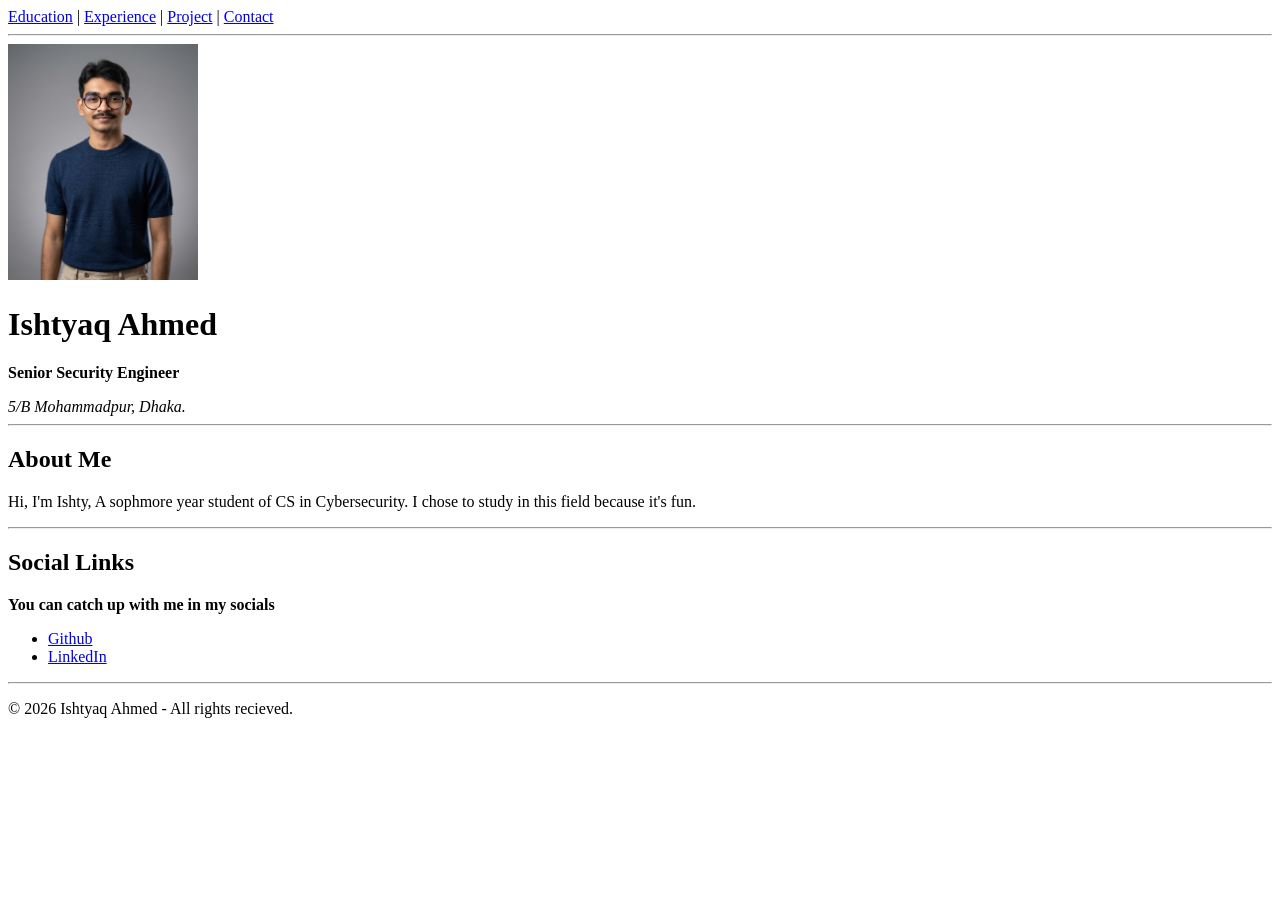
<file: lab/portfolio/index.html>
<!DOCTYPE html>
<html lang="en">
<head>
  <meta charset="UTF-8">
  <meta name="viewport" content="width=device-width, initial-scale=1.0">
  <title>Ishtyaq Ahmed.</title>
</head>
<body>
  <!-- Navigation -->

   <nav>
    <a href="./html/education.html">Education</a> |
    <a href="./html/experience.html">Experience</a> |
    <a href="./html/project.html">Project</a> |
    <a href="./html/contact.html">Contact</a>
   </nav>

   <hr>
   <!-- Header -->
    <header>
      <img src="./image/profile.png" alt="Profile picture" width="15%">
      <h1>Ishtyaq Ahmed</h1>
      <p><strong>Senior Security Engineer</strong></p>
      <address>
        5/B Mohammadpur, Dhaka.
      </address>
    </header>
    <hr>
      <!-- bio -->
       <section>
        <h2>About Me</h2>
        <p>Hi, I'm Ishty, A sophmore year student of CS in Cybersecurity. I chose to study in this field because it's fun.</p>
       </section>
       <hr>

       <!-- Social Links -->
        <section>
          <h2>Social Links</h2>
          <p><strong>You can catch up with me in my socials</strong></p>
          <ul>
            <li>
              <a href="https://www.github.com/Ishtyahmd">Github</a>
            </li>

            <li>
              <a href="https://www.linkedin.com/in/ishtyahmed">LinkedIn</a>
            </li>
          </ul>
        </section>

        <hr>
        <!-- footer -->
        <footer>
          <p>&copy; 2026 Ishtyaq Ahmed - All rights recieved.</p>
        </footer>

</body>
</html>
</file>
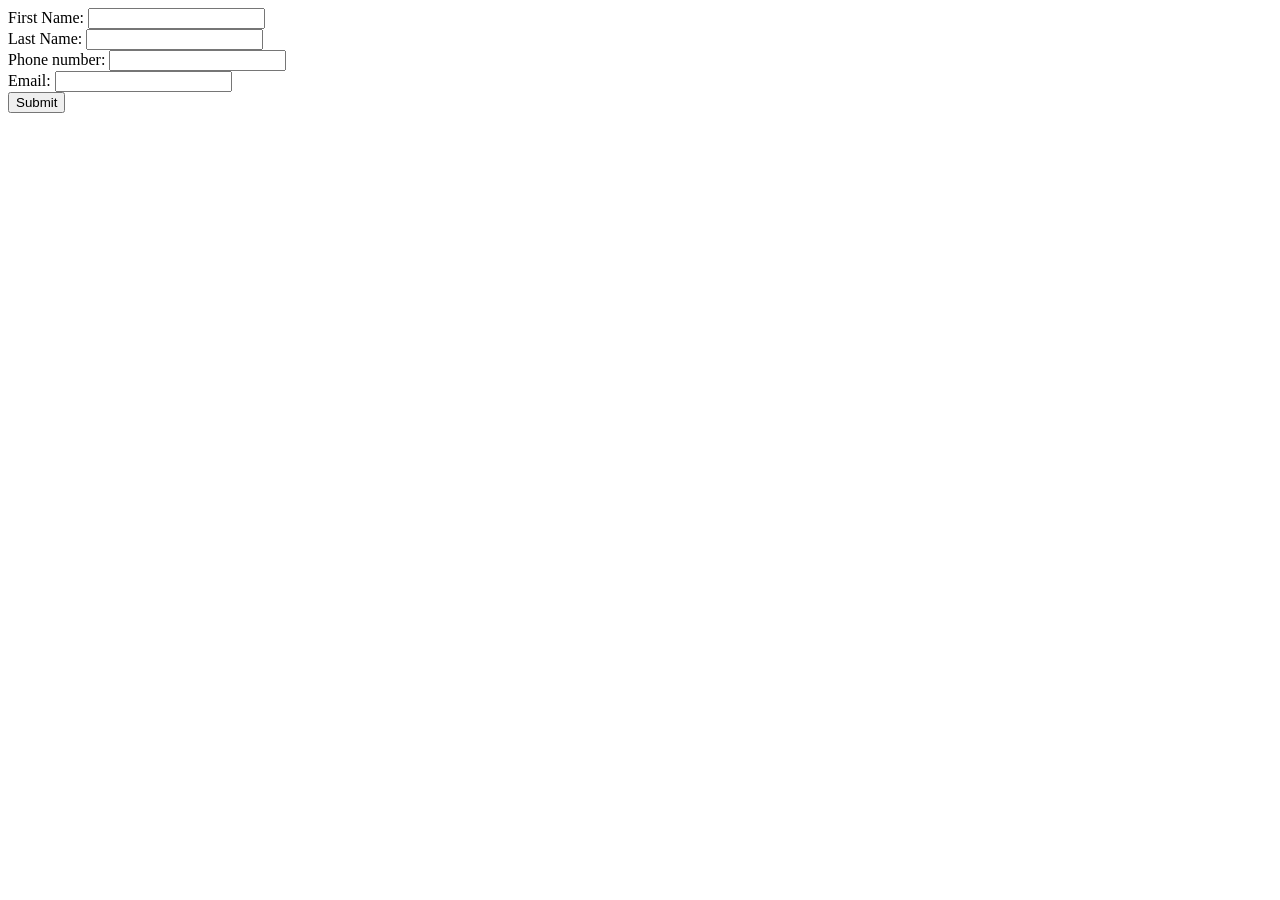
<file: lab/dom.html>
<html>
    <head>
    <script>
    document.getElementById("myForm").addEventListener("submit", function(event) {
        var fname = document.getElementById("fname").value;
        var lname = document.getElementById("lname").value;
        var number = document.getElementById("num").value;
        var email = document.getElementById("mail").value;
            if (fname == "" || lname == "" || mail == "" || num == "") {
                alert("Name must be filled out");
                event.preventDefault();
            }
    });

    function validateForm() {
        var fname = document.getElementById("fname").value;
        var lname = document.getElementById("lname").value;
        var lname = document.getElementById("num").value;
        var lname = document.getElementById("mail").value;
            if (fname == "" || lname == "" || mail == "" || num == "") {
                alert("Name must be filled out");
                return event.preventDefault();
             }
        }
</script>
</head>
<body>

<form name="myForm"onsubmit="return validateForm()" method="post">
    <label for="first-name">First Name:</label>
    <input type="text" id="fname" name="fname"><br>
    <label for="last-name">Last Name:</label>
     <input type="text" id="lname" name="lname"><br>
     <label for="number">Phone number:</label>
    <input type="number" id="num" name="number"><br>
    <label for="mail">Email:</label>
     <input type="email" id="mail" name="e-mail"><br>

     <input type="submit" value="Submit">
</form>
</body>
</html>
</file>
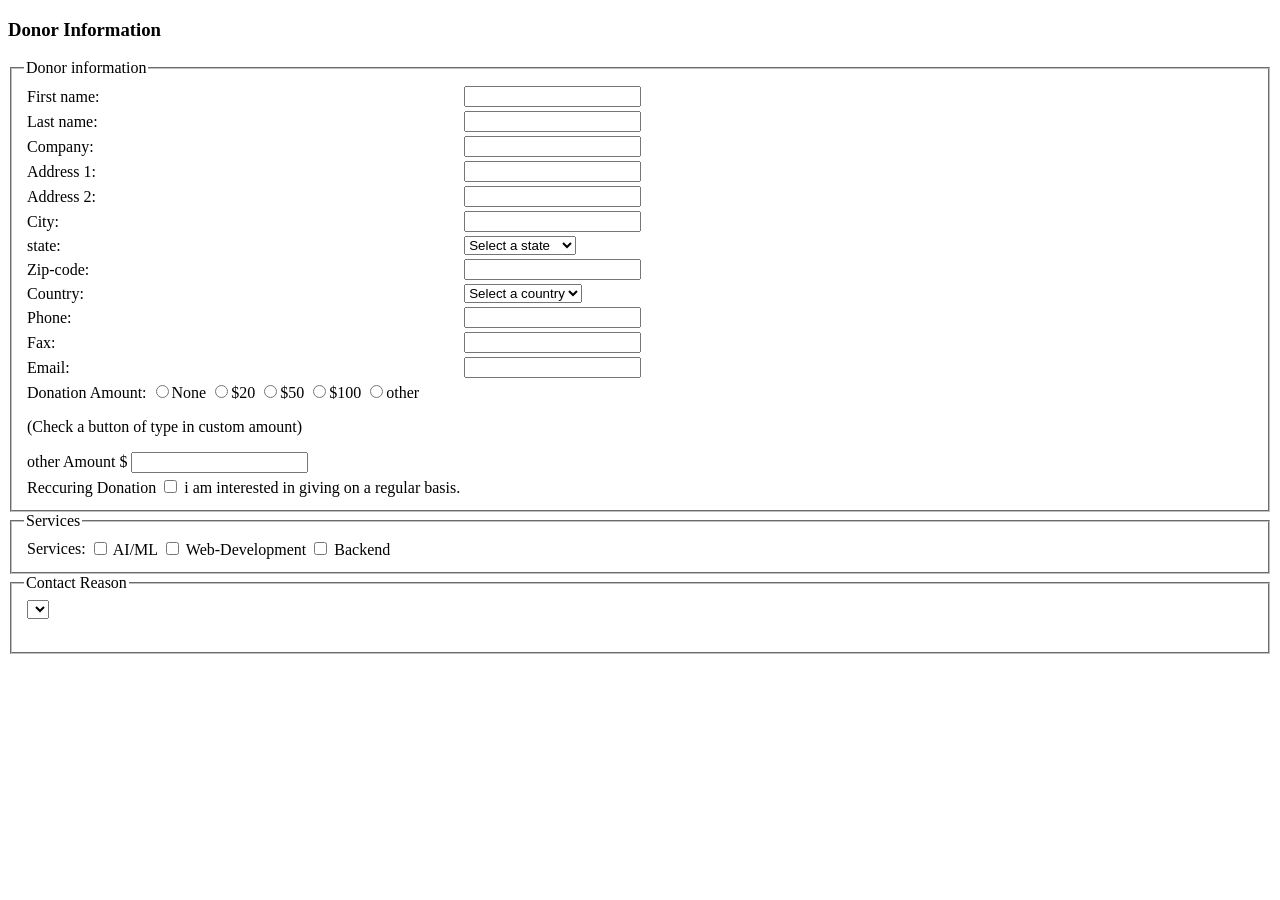
<file: lab/Donor Info.html>
<!DOCTYPE html>
<html lang="en">
<head>
    <meta charset="UTF-8">
    <meta name="viewport" content="width=device-width, initial-scale=1.0">
    <title>Donation</title>
</head>
<body>
    <h3>Donor Information</h3>
    <!-- Donor information form-->
     <form method="post">
        <fieldset>
            <legend>Donor information</legend>

            <table>
                <tr>
                    <td><label for="name">First name:</label></td>
                    <td><input type="text" id="First-name" name="Fname" required></td>
                </tr>

                <tr>
                    <td><label for="name">Last name:</label></td>
                    <td><input type="text" id="Last-name" name="Lname" required></td>
                </tr>

                <tr>
                    <td><label for="company">Company:</label>
                    <td><input type="text" id="workplace" name="job"></td>
                </tr>

                <tr>
                    <td><label for="address">Address 1:</label></td>

                    <td><input type="text" id="add1" name="address1" required></td>
                </tr>

                <tr>
                    <td><label for="address">Address 2:</label></td>

                    <td><input type="text" id="add2" name="address2"></td>
                </tr>

                <tr>
                    <td><label for="address">City:</label></td>

                    <td><input type="text" id="city" name="city" required></td>
                </tr>

                <tr>
                    <td><label for="state">state:</label></td>

                    <td>
                        <select name="state" id="state" required>
                            <option value="select">Select a state</option>
                            <option value="Mdpur">Mohammadpur</option>
                            <option value="Mirpur">Mirpur</option>
                            <option value="dmd">Dhanmondi</option>
                            <option value="uttra">Uttara</option>
                        </select>
                    </td>
                </tr>

                <tr>
                    <td><label for="code">Zip-code:</label></td>

                    <td><input type="number" id="zip" name="zip-code"></td>
                </tr>

                <tr>
                    <td><label for="state">Country:</label></td>

                    <td>
                        <select name="cntry" id="cntry" required>
                            <option value="select">Select a country</option>
                            <option value="Bd">Bangladesh</option>
                            <option value="US">USA</option>
                            <option value="UK">United Kingdom</option>
                            <option value="ESP">Spain</option>
                        </select>
                    </td>
                </tr>

                <tr>
                    <td><label for="number">Phone:</label></td>

                    <td><input type="number" id="num" name="num"></td>
                </tr>

                <tr>
                    <td><label for="fx-code">Fax:</label></td>

                    <td><input type="number" id="fax" name="fax"></td>
                </tr>

                <tr>
                    <td><label for="email">Email:</label></td>

                    <td><input type="email" id="email" name="email" required></td>
                </tr>

                <tr>
                    <td>
                        <label for="gender">Donation Amount:</label>

                        <input type="radio" name="none" value="none">None

                        <input type="radio" name="20" value="20">$20

                        <input type="radio" name="50" value="50">$50

                        <input type="radio" name="50" value="100">$100

                        <input type="radio" name="Gender" value="other">other

                        <p>(Check a button of type in custom amount)</p>

                        <label for="custom"> other Amount $</label>
                        <input type="number" name="amount" id="amount">
                    </td>
                </tr>

                <tr>
                    <td>
                         <label for="continue donation">Reccuring Donation</label>
                        <input type="checkbox" name="donation" id="donation"> i am interested in giving on a regular basis.
                    </td>
                </tr>
            </table>
        </fieldset>

        <!--Services-->
        <fieldset>
            <legend>Services</legend>

            <table>
                <td><Label>Services:</Label></td>

                <td><input type="checkbox" name="AI/ML" id="ai-ml"> AI/ML</td>

                <td><input type="checkbox" name="Web" id="web-dev"> Web-Development</td>

                <td><input type="checkbox" name="backend" id="backend"> Backend</td>
            </table>
        </fieldset>

        <!--Contact reason-->
        <fieldset>
            <legend>Contact Reason</legend>

            <table>

                <td><select name="--Contact id="Contact"></select>
                <option value="job"></option></td>

            </table>
        </fieldset>
     </form>
</body>
</html>
</file>
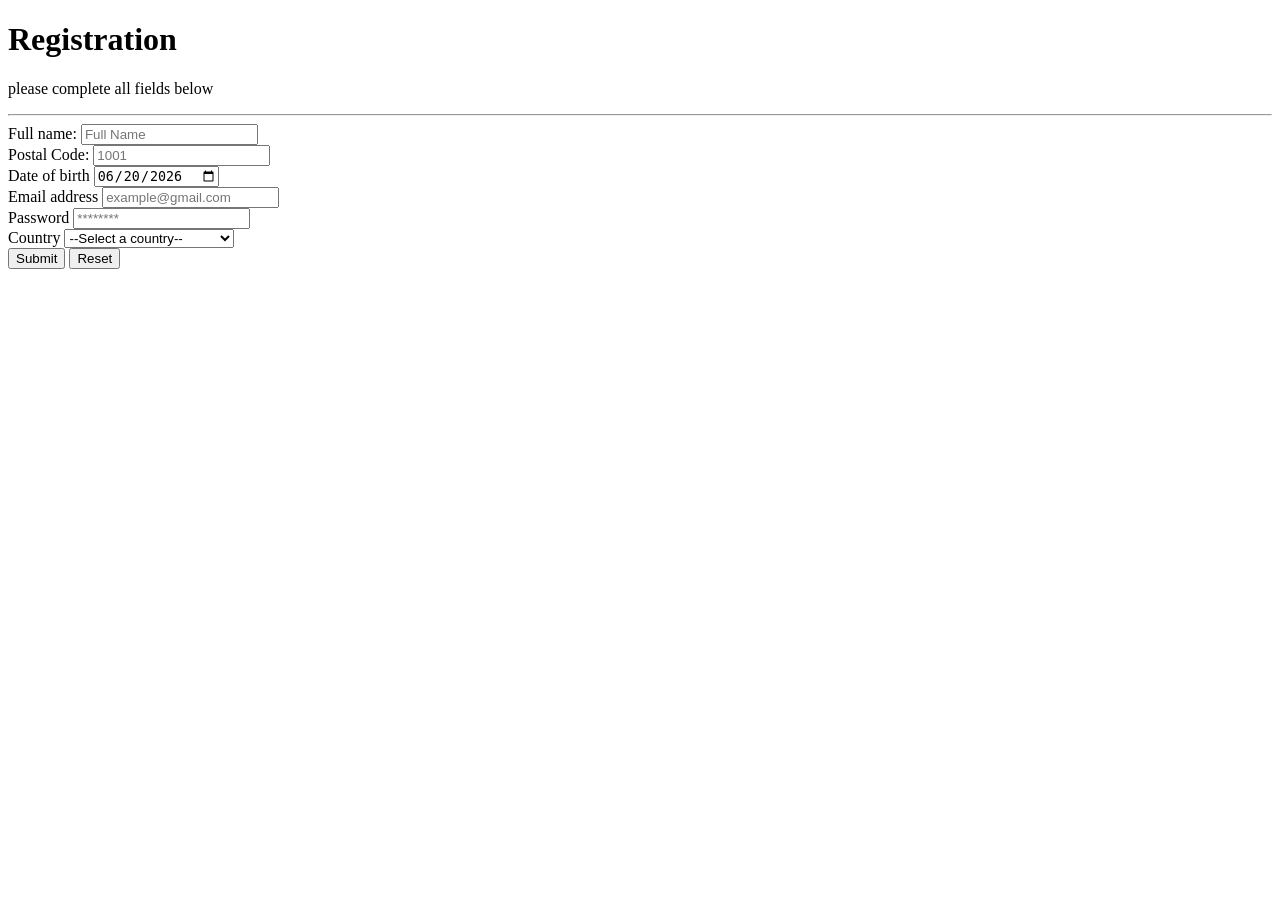
<file: lab/form2.html>
<!DOCTYPE html>
<html lang="en">
<head>
    <meta charset="UTF-8">
    <meta name="viewport" content="width=device-width, initial-scale=1.0">
    <title>Document</title>
    <link rel="stylesheet" href="">
</head>
<body>
    <form class="form-card">
        <div class="card-header">
            <h1 class="Heading">Registration</h2>
            <p class=" minitext">please complete all fields below</p>
        </div>
        <hr>

        <div class="form-body">

            <div class="field">
                <label for="name">Full name:</label>
                <input type="text" name="name" id="Fullname" placeholder="Full Name">
            </div>

            <div class="postal">
                <label for="postal-code">Postal Code:</label>
                <input type="number" id="postal-code" placeholder="1001">
            </div>

            <div class="field">
                <label for="dob">Date of birth</label>
                <input type="date" id="dob" value="2026-06-20">
            </div>

            <div class="field">
                <label for="email">Email address</label>
                <input type="email" id="mail" placeholder="example@gmail.com">
            </div>

            <div class="field">
                <label for="password">Password</label>
                <input type="password" id="pwd" placeholder="********">
            </div>

            <div class="field">
                <label for="country">Country</label>
                <select name="country" id="cntry">
                    <option value="" selected disabled>--Select a country--</option>
                    <option value="bd">Bangladesh</option>
                    <option value="aus">Australia</option>
                    <option value="uk">United Kingdom</option>
                    <option value="esp">Spain</option>
                    <option value="usa">United States of America</option>
                </select>
            </div>

            <div class="buttons">
                <button type="submit" class="btn-primary">Submit</button>
                <button type="reset" class="btn-secondary">Reset</button>
            </div>
        </div>
    </form>
</body>
</html>
</file>
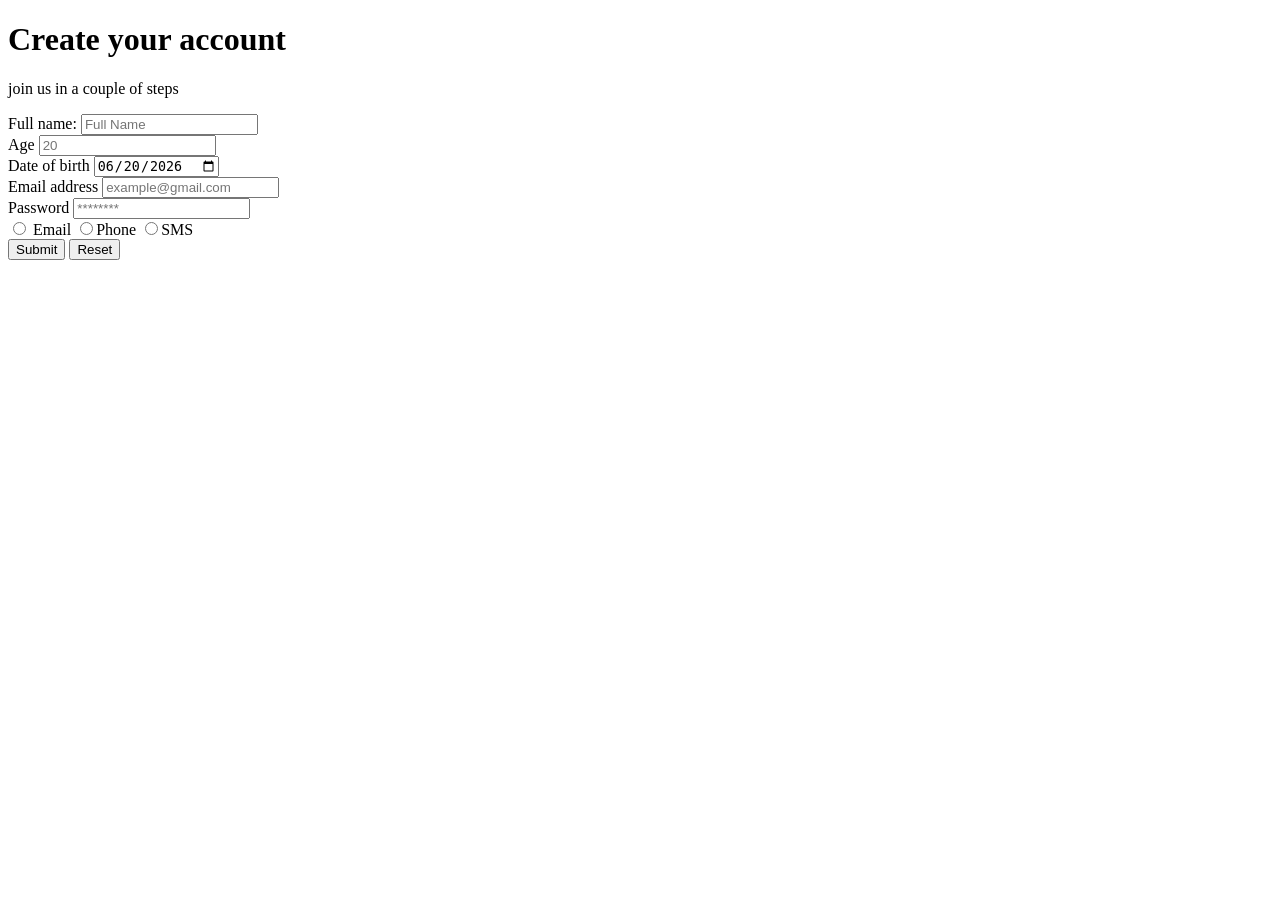
<file: lab/form3.html>
<!DOCTYPE html>
<html lang="en">
<head>
    <meta charset="UTF-8">
    <meta name="viewport" content="width=device-width, initial-scale=1.0">
    <title>Document</title>
    <link rel="stylesheet" href="">
</head>
<body>
    <form class="form-card">
        <div class="card-header">
            <h1 class="Heading">Create your account</h2>
            <p class=" minitext">join us in a couple of steps</p>
        </div>

        <div class="form-body">

            <div class="field">
                <label for="name">Full name:</label>
                <input type="text" name="name" id="Fullname" placeholder="Full Name">
            </div>

            <div class="field">
                <label for="dob">Age</label>
                <input type="number" id="age" placeholder="20">
            </div>

            <div class="field">
                <label for="dob">Date of birth</label>
                <input type="date" id="dob" value="2026-06-20">
            </div>

            <div class="field">
                <label for="email">Email address</label>
                <input type="email" id="mail" placeholder="example@gmail.com">
            </div>

            <div class="field">
                <label for="password">Password</label>
                <input type="password" id="pwd" placeholder="********">
            </div>

            <div class="radio">
            <label><input type="radio" name="contact" value="mail"> Email</label>
            <label><input type="radio" name="contact" value="phone">Phone</label>
            <label><input type="radio" name="contact" value="SMS">SMS</label>
            </div>

            <div class="buttons">
                <button type="submit" class="btn-primary">Submit</button>
                <button type="reset" class="btn-secondry">Reset</button>
            </div>
        </div>
    </form>
</body>
</html>
</file>
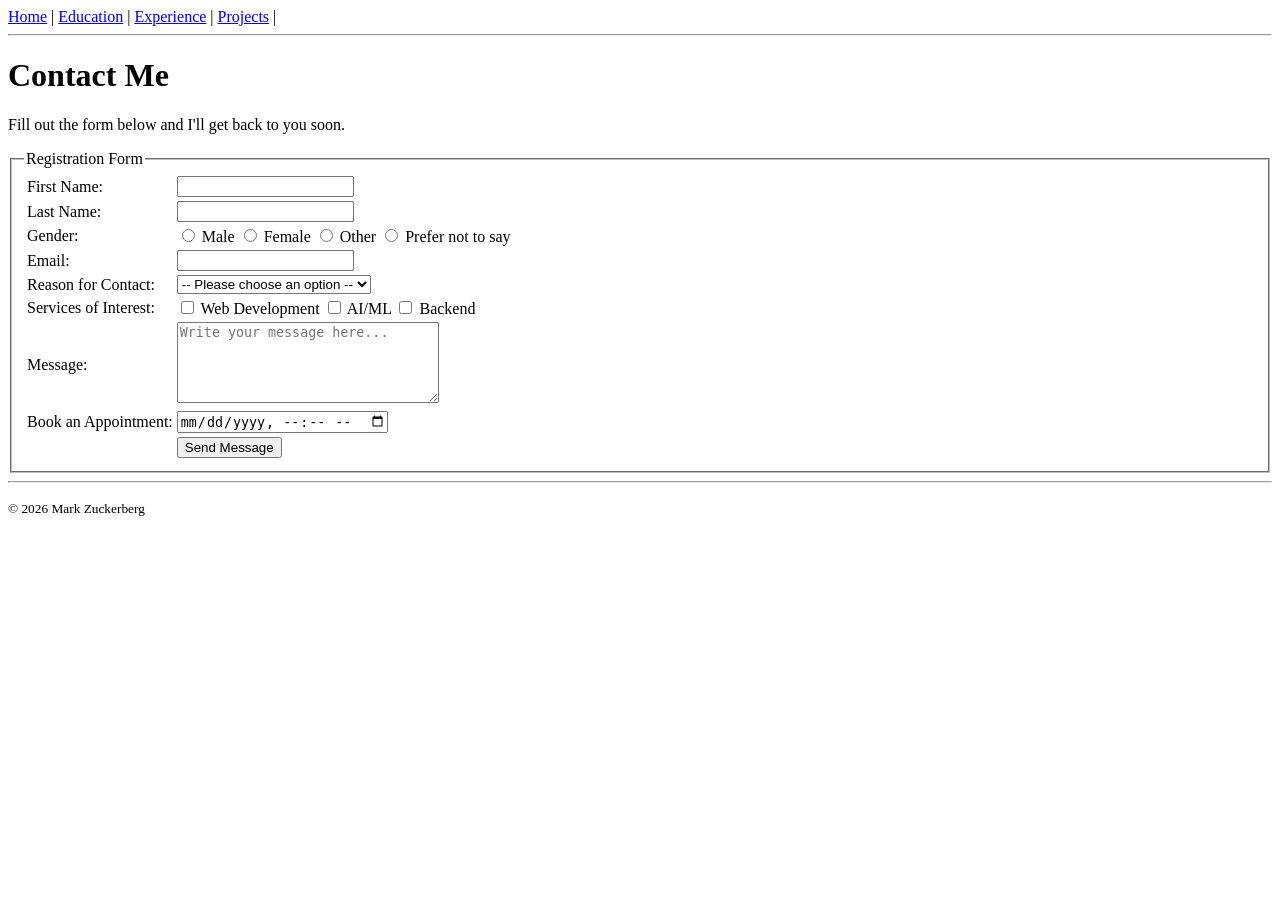
<file: lab/portfolio/form_main.html>
<!DOCTYPE html>
<html lang="en">

<head>
  <meta charset="UTF-8">
  <meta name="viewport" content="width=device-width, initial-scale=1.0">
  <title>Contact — Mark Zuckerberg</title>
</head>

<body>

  <!-- ===== Navigation Bar ===== -->
  <nav>
    <a href="../index.html">Home</a> |
    <a href="education.html">Education</a> |
    <a href="experience.html">Experience</a> |
    <a href="projects.html">Projects</a> |
  </nav>

  <hr>

  <h1>Contact Me</h1>
  <p>Fill out the form below and I'll get back to you soon.</p>

  <form action="#" method="post">

    <fieldset>
      <legend>Registration Form</legend>

      <table>
        <tr>
          <td><label for="firstName">First Name:</label></td>
          <td><input type="text" id="firstName" name="firstName" required></td>
        </tr>
        <tr>
          <td><label for="lastName">Last Name:</label></td>
          <td><input type="text" id="lastName" name="lastName" required></td>
        </tr>
        <tr>
          <td><label>Gender:</label></td>
          <td>
            <label><input type="radio" name="gender" value="male"> Male</label>
            <label><input type="radio" name="gender" value="female"> Female</label>
            <label><input type="radio" name="gender" value="other"> Other</label>
            <label><input type="radio" name="gender" value="prefer-not"> Prefer not to say</label>
          </td>
        </tr>
        <tr>
          <td><label for="email">Email:</label></td>
          <td><input type="email" id="email" name="email" required></td>
        </tr>
        <tr>
          <td><label for="reason">Reason for Contact:</label><br></td>
          <td><select id="reason" name="reason">
              <option value="">-- Please choose an option --</option>
              <option value="job">Job</option>
              <option value="projects">Projects</option>
              <option value="thesis">Thesis</option>
            </select></td>
        </tr>
        <tr>
          <td><label for="reason">Services of Interest:</label></td>
          <td>
            <label><input type="checkbox" name="services" value="web-development"> Web Development</label>
            <label><input type="checkbox" name="services" value="ai-ml"> AI/ML</label>
            <label><input type="checkbox" name="services" value="backend"> Backend</label>
          </td>
        </tr>
        <tr>
          <td><label for="message">Message:</label></td>
          <td><textarea id="message" name="message" rows="5" cols="30"
              placeholder="Write your message here..."></textarea></td>
        </tr>
        <tr>
          <td><label for="appointment">Book an Appointment:</label></td>
          <td><input type="datetime-local" id="appointment" name="appointment"></td>
        </tr>
        <tr>
          <td></td>
          <td><button type="submit">Send Message</button></td>
        </tr>
      </table>
    </fieldset>
  </form>

  <hr>

  <footer>
    <p><small>&copy; 2026 Mark Zuckerberg</small></p>
  </footer>

</body>

</html>
</file>
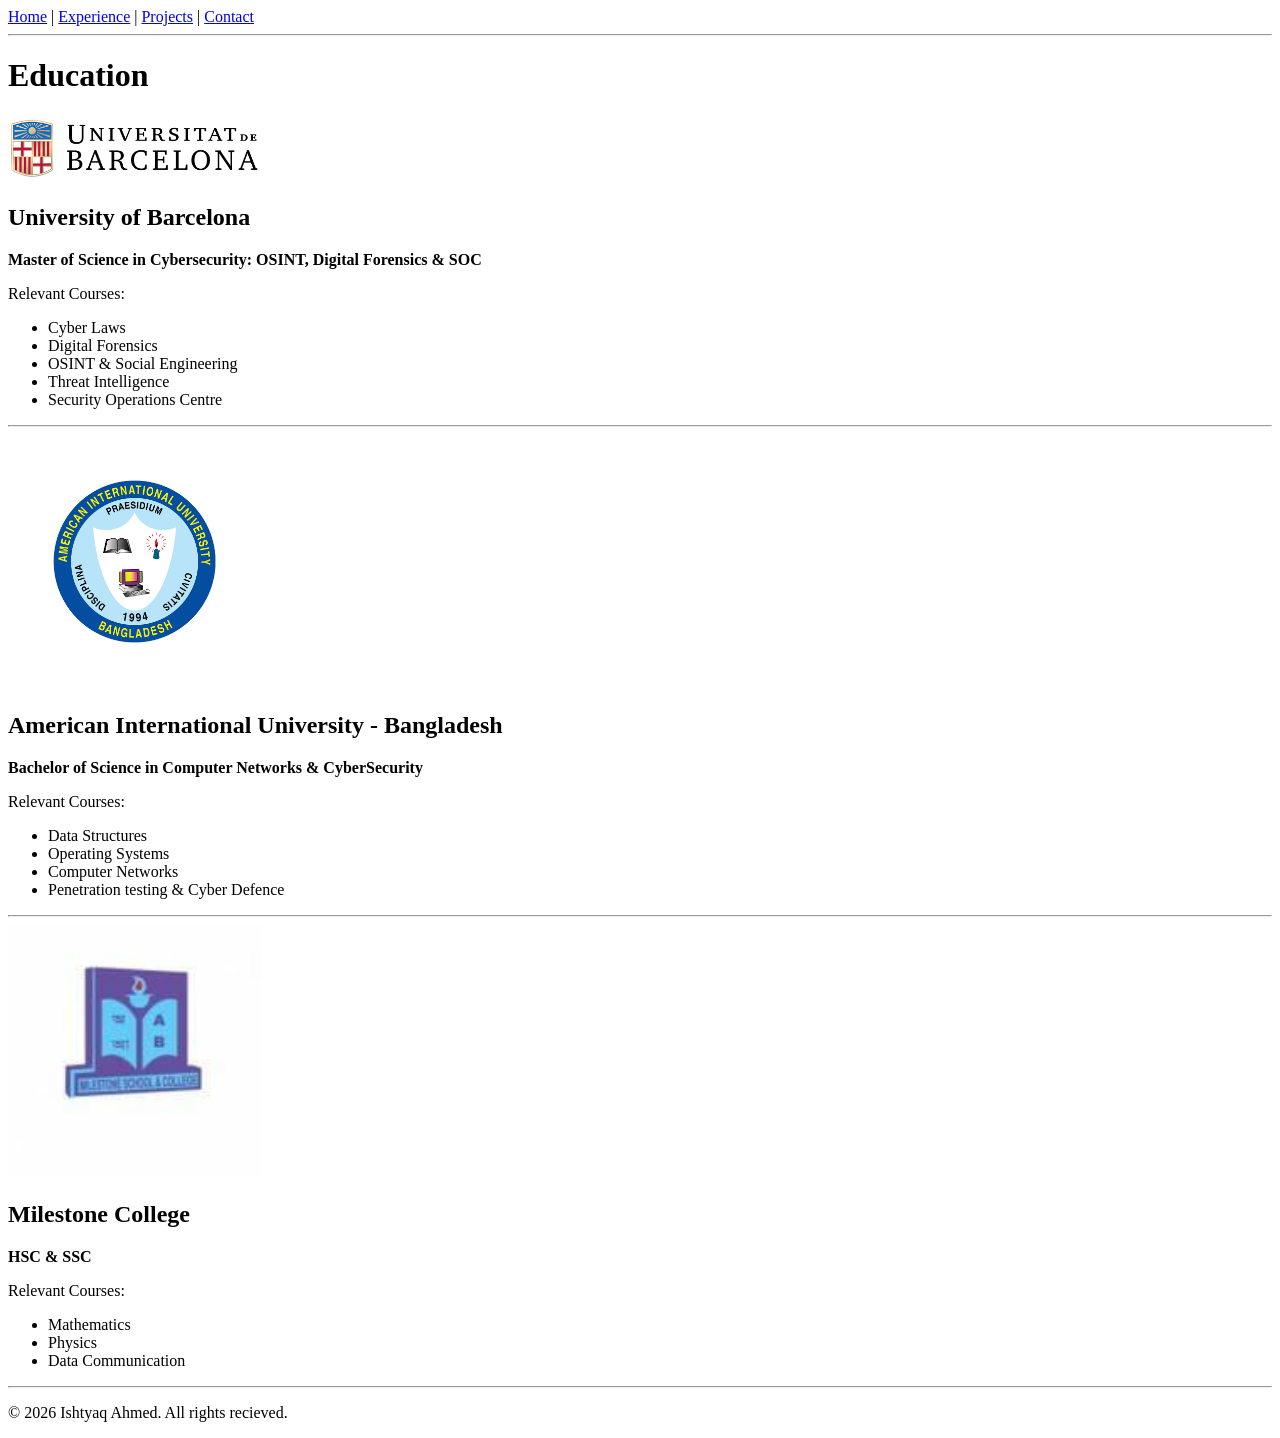
<file: lab/portfolio/html/education.html>
<!DOCTYPE html>
<html lang="en">

<head>
  <meta charset="UTF-8">
  <meta name="viewport" content="width=device-width, initial-scale=1.0">
  <title>Education — Ishtyaq Ahmed</title>
</head>

<body>

  <!-- navigation -->
  <nav>
    <a href="../index.html">Home</a> |
    <a href="experience.html">Experience</a> |
    <a href="projects.html">Projects</a> |
    <a href="contact.html">Contact</a>
  </nav>

  <hr>

  <h1>Education</h1>

  <!-- postgrad -->
  <article>
    <img src="../image/UB.png" alt="Universidat de Barcelona logo" width="20%">
    <h2>University of Barcelona</h2>
    <p><strong>Master of Science in Cybersecurity: OSINT, Digital Forensics & SOC</strong></p>
    <p>Relevant Courses:</p>
    <ul>
      <li>Cyber Laws</li>
      <li>Digital Forensics</li>
      <li>OSINT & Social Engineering</li>
      <li>Threat Intelligence</li>
      <li>Security Operations Centre</li>
    </ul>
  </article>

  <hr>

  <!-- Undergrad -->
  <article>
    <img src="../image/AIUB logo.png" alt="American International University - Bangladesh Logo" width="20%">
    <h2>American International University - Bangladesh</h2>
    <p><strong>Bachelor of Science in Computer Networks & CyberSecurity</strong></p>
    <p>Relevant Courses:</p>
    <ul>
      <li>Data Structures</li>
      <li>Operating Systems</li>
      <li>Computer Networks</li>
      <li>Penetration testing & Cyber Defence</li>
    </ul>
  </article>

  <hr>

  <!-- School & College -->
  <article>
    <img src="../image/SchoolCollege.jpg" alt="Milestone College logo" width="20%">
    <h2>Milestone College</h2>
    <p><strong>HSC & SSC</strong></p>
    <p>Relevant Courses:</p>
    <ul>
      <li>Mathematics</li>
      <li>Physics</li>
      <li>Data Communication</li>
    </ul>
  </article>

  <hr>

  <footer>
    <p>&copy; 2026 Ishtyaq Ahmed. All rights recieved.</p>
  </footer>

</body>

</html>
</file>
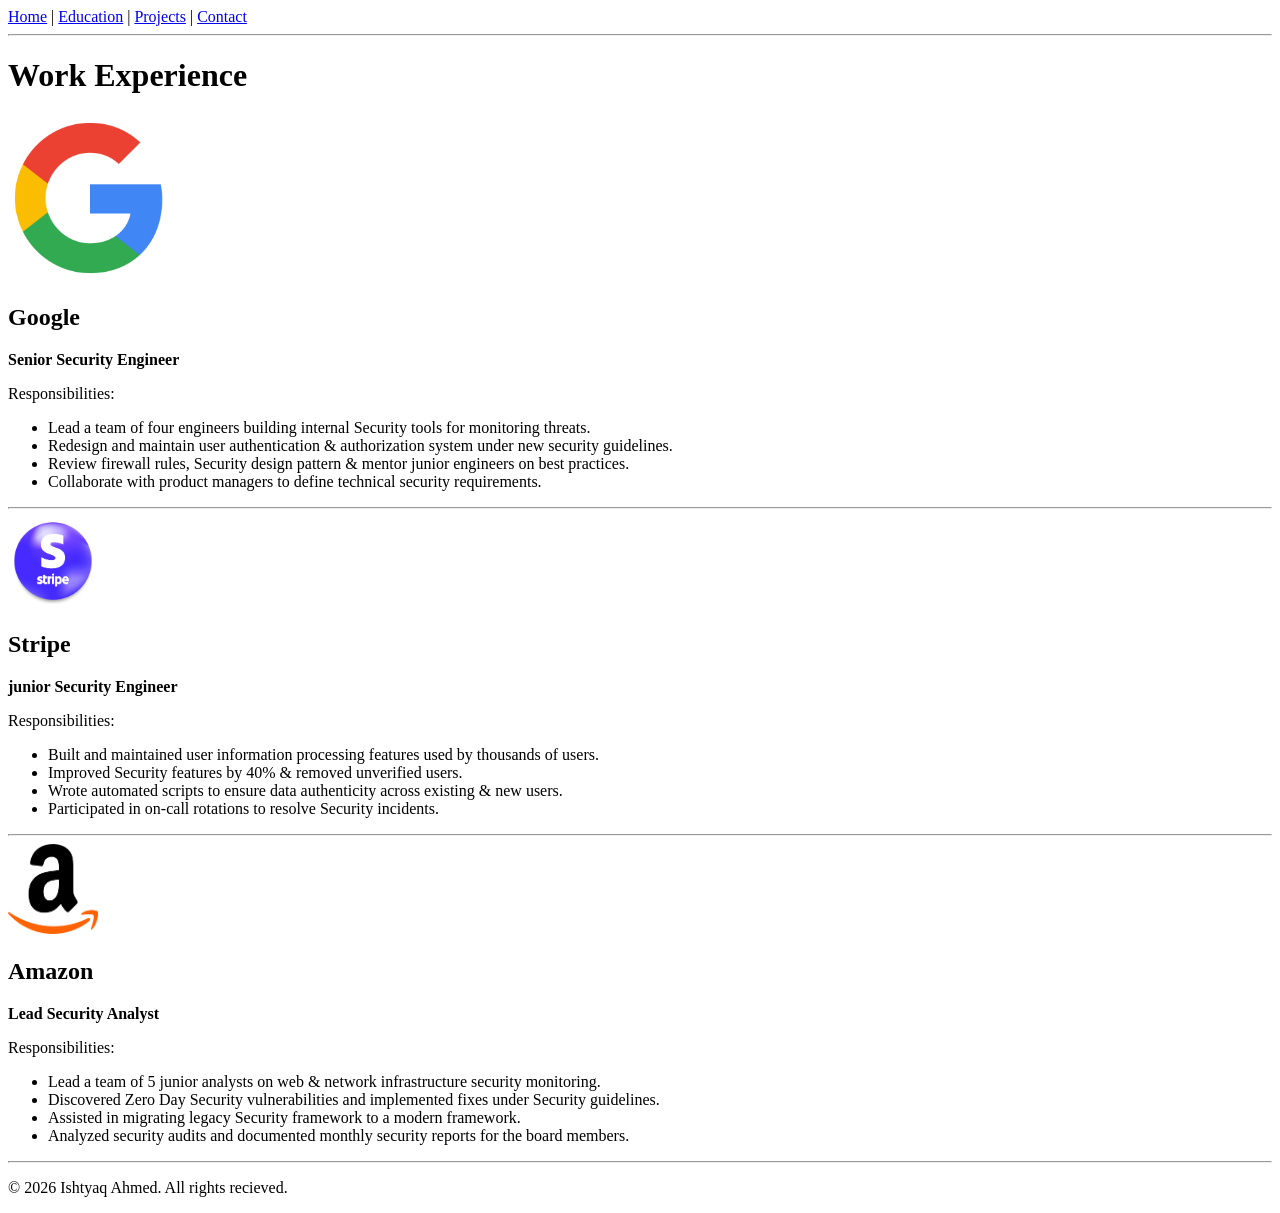
<file: lab/portfolio/html/experience.html>
<!DOCTYPE html>
<html lang="en">

<head>
  <meta charset="UTF-8">
  <meta name="viewport" content="width=device-width, initial-scale=1.0">
  <title>Experience — Ishtyaq Ahmed</title>
</head>

<body>

  <!-- ===== Navigation Bar ===== -->
  <nav>
    <a href="../index.html">Home</a> |
    <a href="education.html">Education</a> |
    <a href="../html/project.html">Projects</a> |
    <a href="contact.html">Contact</a>
  </nav>

  <hr>

  <h1>Work Experience</h1>

  <!-- ===== Experience 1 ===== -->
  <article>
    <img src="../image/Google.png" alt="Google logo" width="13%">
    <h2>Google</h2>
    <p><strong>Senior Security Engineer</strong></p>
    <p>Responsibilities:</p>
    <ul>
      <li>Lead a team of four engineers building internal Security tools for monitoring threats.</li>
      <li>Redesign and maintain user authentication & authorization system under new security guidelines.</li>
      <li>Review firewall rules, Security design pattern & mentor junior engineers on best practices.</li>
      <li>Collaborate with product managers to define technical security requirements.</li>
    </ul>
  </article>

  <hr>

  <!-- ===== Experience 2 ===== -->
  <article>
    <img src="../image/stripe.png" alt="Stripe logo" width="90" height="90">
    <h2>Stripe</h2>
    <p><strong>junior Security Engineer</strong></p>
    <p>Responsibilities:</p>
    <ul>
      <li>Built and maintained user information processing features used by thousands of users.</li>
      <li>Improved Security features by 40% & removed unverified users.</li>
      <li>Wrote automated scripts to ensure data authenticity across existing & new users.</li>
      <li>Participated in on-call rotations to resolve Security incidents.</li>
    </ul>
  </article>

  <hr>

  <!-- ===== Experience 3 ===== -->
  <article>
    <img src="../image/Amazon.jpeg" alt="Amazon" width="90" height="90">
    <h2>Amazon</h2>
    <p><strong>Lead Security Analyst</strong></p>
    <p>Responsibilities:</p>
    <ul>
      <li>Lead a team of 5 junior analysts on web & network infrastructure security monitoring.</li>
      <li>Discovered Zero Day Security vulnerabilities and implemented fixes under Security guidelines.</li>
      <li>Assisted in migrating legacy Security framework to a modern framework.</li>
      <li>Analyzed security audits and documented monthly security reports for the board members.</li>
    </ul>
  </article>

  <hr>

  <footer>
    <p>&copy; 2026 Ishtyaq Ahmed. All rights recieved.</p>
  </footer>

</body>

</html>
</file>
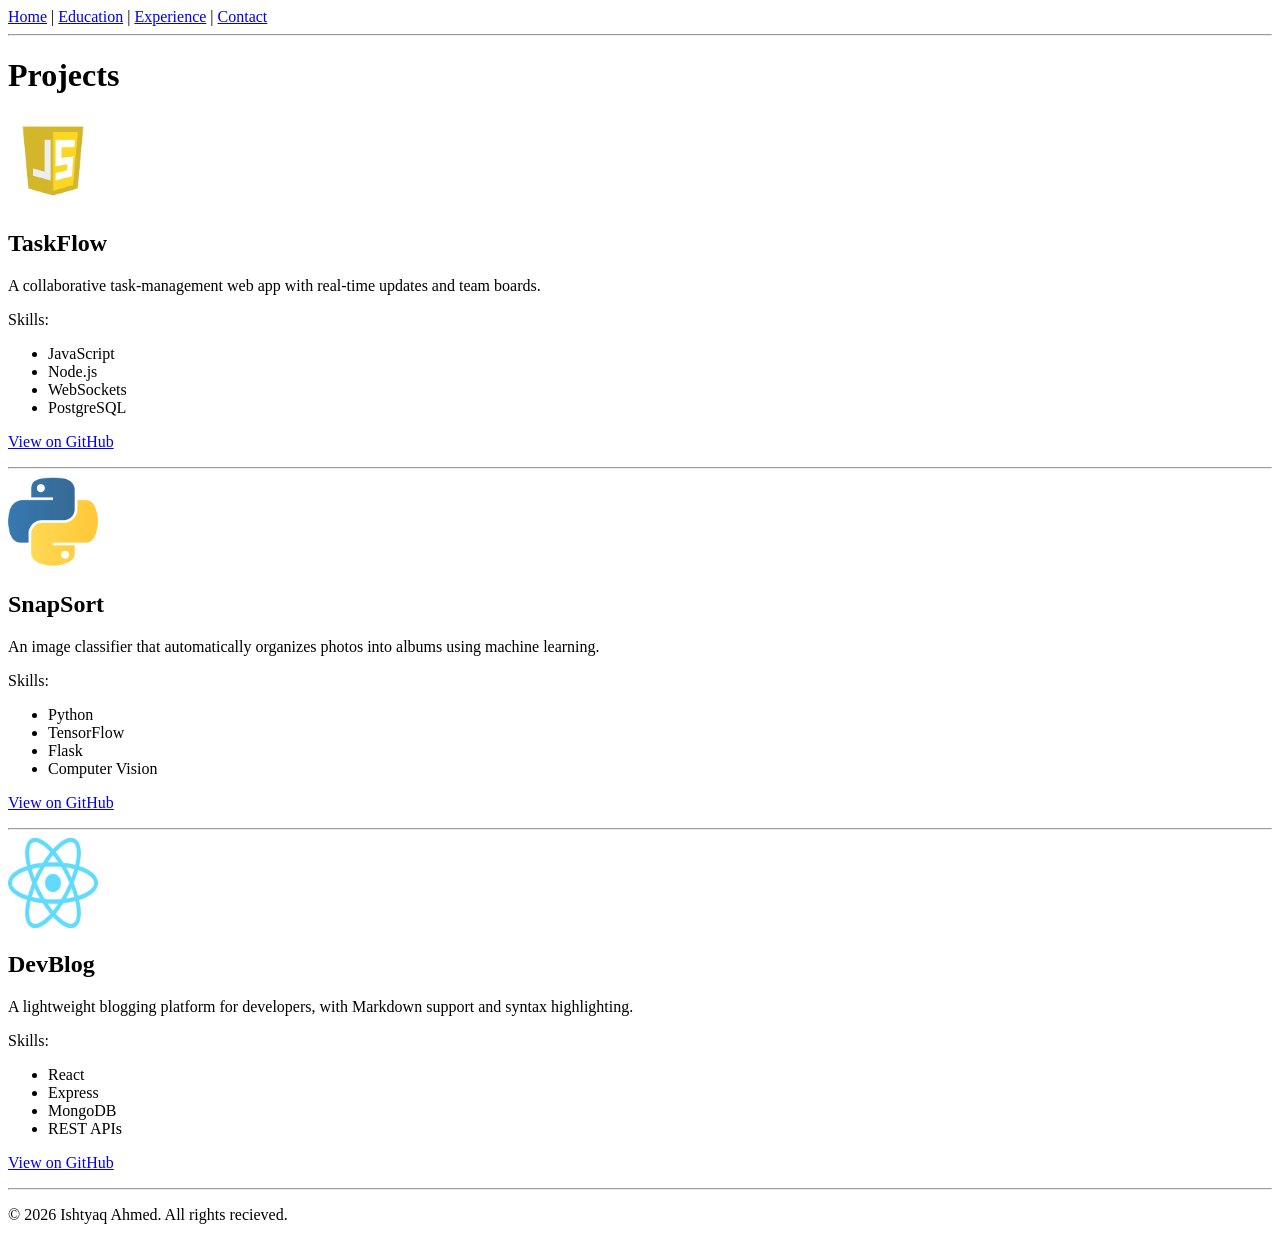
<file: lab/portfolio/html/project.html>
<!DOCTYPE html>
<html lang="en">

<head>
  <meta charset="UTF-8">
  <meta name="viewport" content="width=device-width, initial-scale=1.0">
  <title>Projects — Ishtyaq Ahmed</title>
</head>

<body>

  <!-- ===== Navigation Bar ===== -->
  <nav>
    <a href="../index.html">Home</a> |
    <a href="education.html">Education</a> |
    <a href="experience.html">Experience</a> |
    <a href="contact.html">Contact</a>
  </nav>

  <hr>

  <h1>Projects</h1>

  <!-- ===== Project 1 ===== -->
  <article>
    <img src="../image/js.png" alt="TaskFlow project logo" width="90" height="90">
    <h2>TaskFlow</h2>
    <p>A collaborative task-management web app with real-time updates and team boards.</p>
    <p>Skills:</p>
    <ul>
      <li>JavaScript</li>
      <li>Node.js</li>
      <li>WebSockets</li>
      <li>PostgreSQL</li>
    </ul>
    <p><a href="https://github.com/yourusername/taskflow">View on GitHub</a></p>
  </article>

  <hr>

  <!-- ===== Project 2 ===== -->
  <article>
    <img src="../image/python.png" alt="SnapSort project logo" width="90" height="90">
    <h2>SnapSort</h2>
    <p>An image classifier that automatically organizes photos into albums using machine learning.</p>
    <p>Skills:</p>
    <ul>
      <li>Python</li>
      <li>TensorFlow</li>
      <li>Flask</li>
      <li>Computer Vision</li>
    </ul>
    <p><a href="https://github.com/yourusername/snapsort">View on GitHub</a></p>
  </article>

  <hr>

  <!-- ===== Project 3 ===== -->
  <article>
    <img src="../image/react.png" alt="DevBlog project logo" width="90" height="90">
    <h2>DevBlog</h2>
    <p>A lightweight blogging platform for developers, with Markdown support and syntax highlighting.</p>
    <p>Skills:</p>
    <ul>
      <li>React</li>
      <li>Express</li>
      <li>MongoDB</li>
      <li>REST APIs</li>
    </ul>
    <p><a href="https://github.com/yourusername/devblog">View on GitHub</a></p>
  </article>

  <hr>

  <footer>
    <p>&copy; 2026 Ishtyaq Ahmed. All rights recieved.</p>
  </footer>

</body>

</html>
</file>
